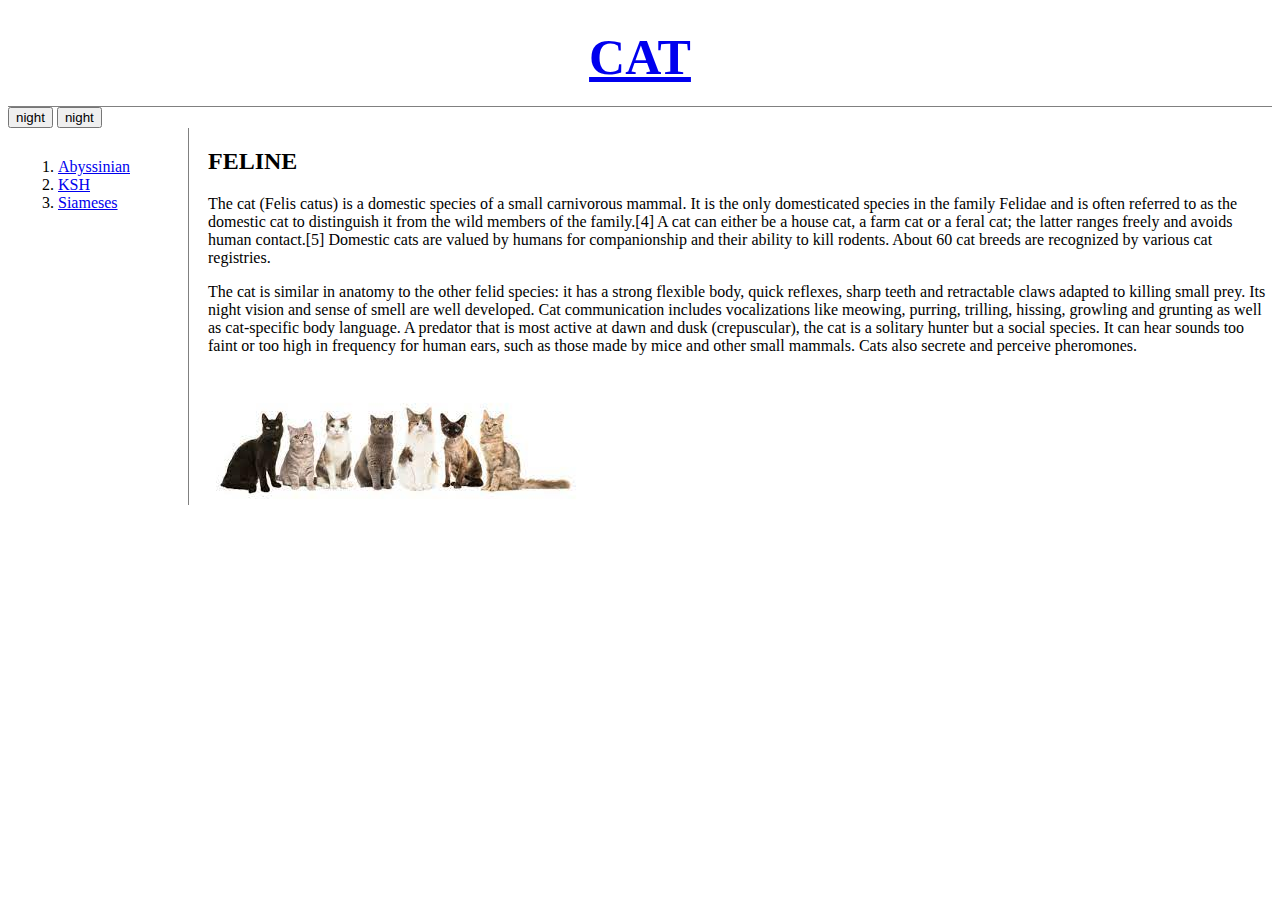
<file: index.html>
<!doctype>
<html>
<head>
  <title>CAT</title>
  <meta charset="utf-8">
  <link rel="stylesheet" href="style.css">
  <script src="color.js"></script>
</head>

<body>
  <h1><a href="index.html">CAT</a></h1>
  <input type="button" value="night" onclick="
    nightDay(this);
  ">
  <input type="button" value="night" onclick="
    nightDay(this);
  ">

<div id="grid">
  <ol>
    <li><a href="1.html">Abyssinian</a></li>
    <li><a href="2.html">KSH</a></li>
    <li><a href="3.html">Siameses</a></li>
  </ol>
  <div>
  <h2>FELINE</h2>
  <p>The cat (Felis catus) is a domestic species of a small carnivorous mammal. It is the only domesticated species in the family Felidae and is often referred to as the domestic cat to distinguish it from the wild members of the family.[4] A cat can either be a house cat, a farm cat or a feral cat; the latter ranges freely and avoids human contact.[5] Domestic cats are valued by humans for companionship and their ability to kill rodents. About 60 cat breeds are recognized by various cat registries.</p>

  <p>The cat is similar in anatomy to the other felid species: it has a strong flexible body, quick reflexes, sharp teeth and retractable claws adapted to killing small prey. Its night vision and sense of smell are well developed. Cat communication includes vocalizations like meowing, purring, trilling, hissing, growling and grunting as well as cat-specific body language. A predator that is most active at dawn and dusk (crepuscular), the cat is a solitary hunter but a social species. It can hear sounds too faint or too high in frequency for human ears, such as those made by mice and other small mammals. Cats also secrete and perceive pheromones.</p>
  <img src="multiple.jpg">
  </div>
</div>
</body>
</html>
</file>
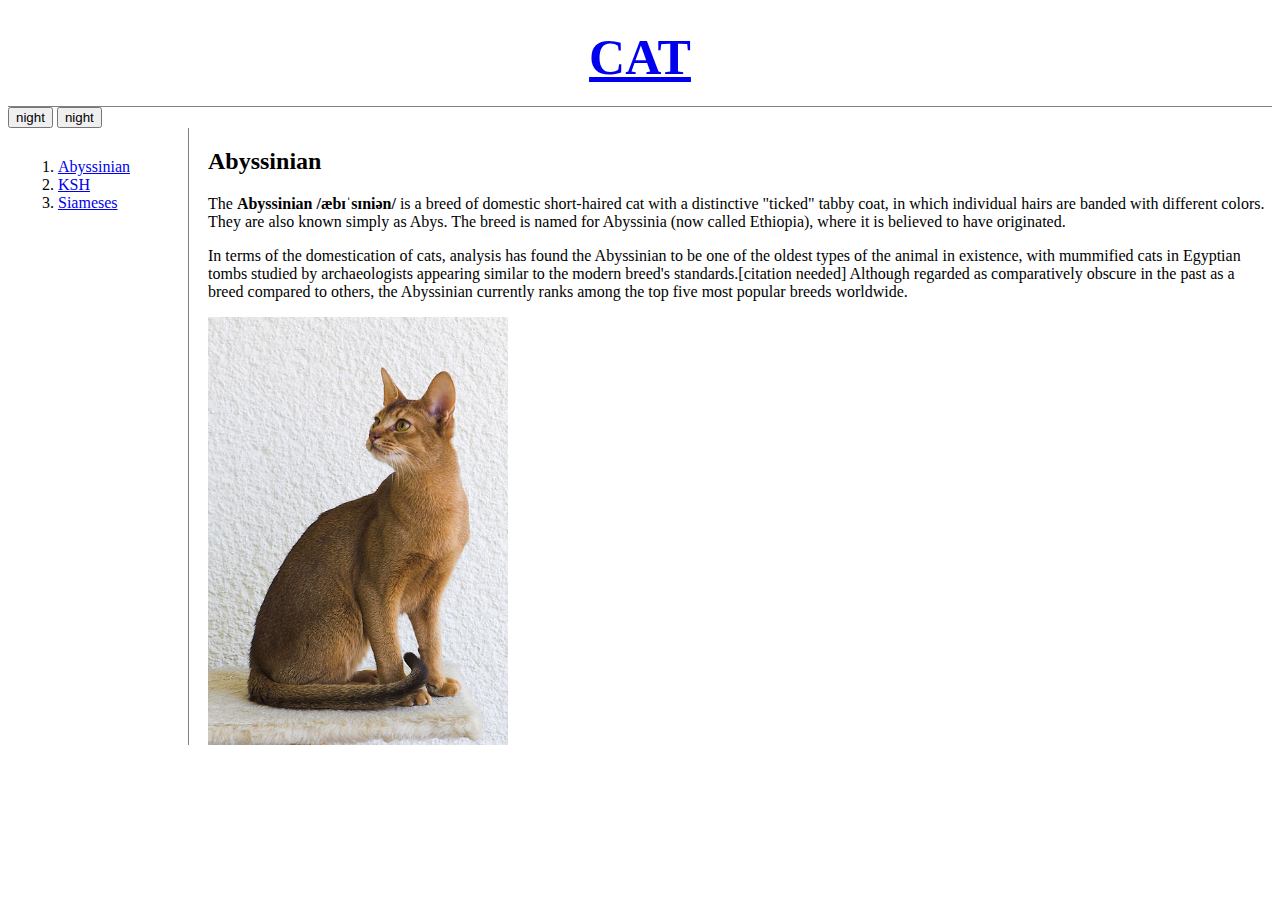
<file: 1.html>
<!doctype>
<html>
<head>
  <title>Abyssinian</title>
  <meta charset="utf-8">
  <link rel="stylesheet" href="style.css">
  <script src="color.js"></script>
</head>

<body>
  <h1><a href="index.html">CAT</a></h1>
  <input type="button" value="night" onclick="
    nightDay(this);
  ">
  <input type="button" value="night" onclick="
    nightDay(this);
  ">

<div id="grid">
    <ol>
      <li><a href="1.html">Abyssinian</a></li>
      <li><a href="2.html">KSH</a></li>
      <li><a href="3.html">Siameses</a></li>
    </ol>
  <div>
    <h2>Abyssinian</h2>
     <p>
    The <b>Abyssinian /æbɪˈsɪniən/</b> is a breed of domestic short-haired cat with a distinctive "ticked" tabby coat, in which individual hairs are banded with different colors. They are also known simply as Abys. The breed is named for Abyssinia (now called Ethiopia), where it is believed to have originated.
    </p>
    <p>
    In terms of the domestication of cats, analysis has found the Abyssinian to be one of the oldest types of the animal in existence, with mummified cats in Egyptian tombs studied by archaeologists appearing similar to the modern breed's standards.[citation needed] Although regarded as comparatively obscure in the past as a breed compared to others, the Abyssinian currently ranks among the top five most popular breeds worldwide.
    </p>
    <a href="https://en.wikipedia.org/wiki/Abyssinian_cat" target="_blank">
      <img src="aby.jpg" width="300"></a>
  </div>
</div>
</body>
</html>
</file>
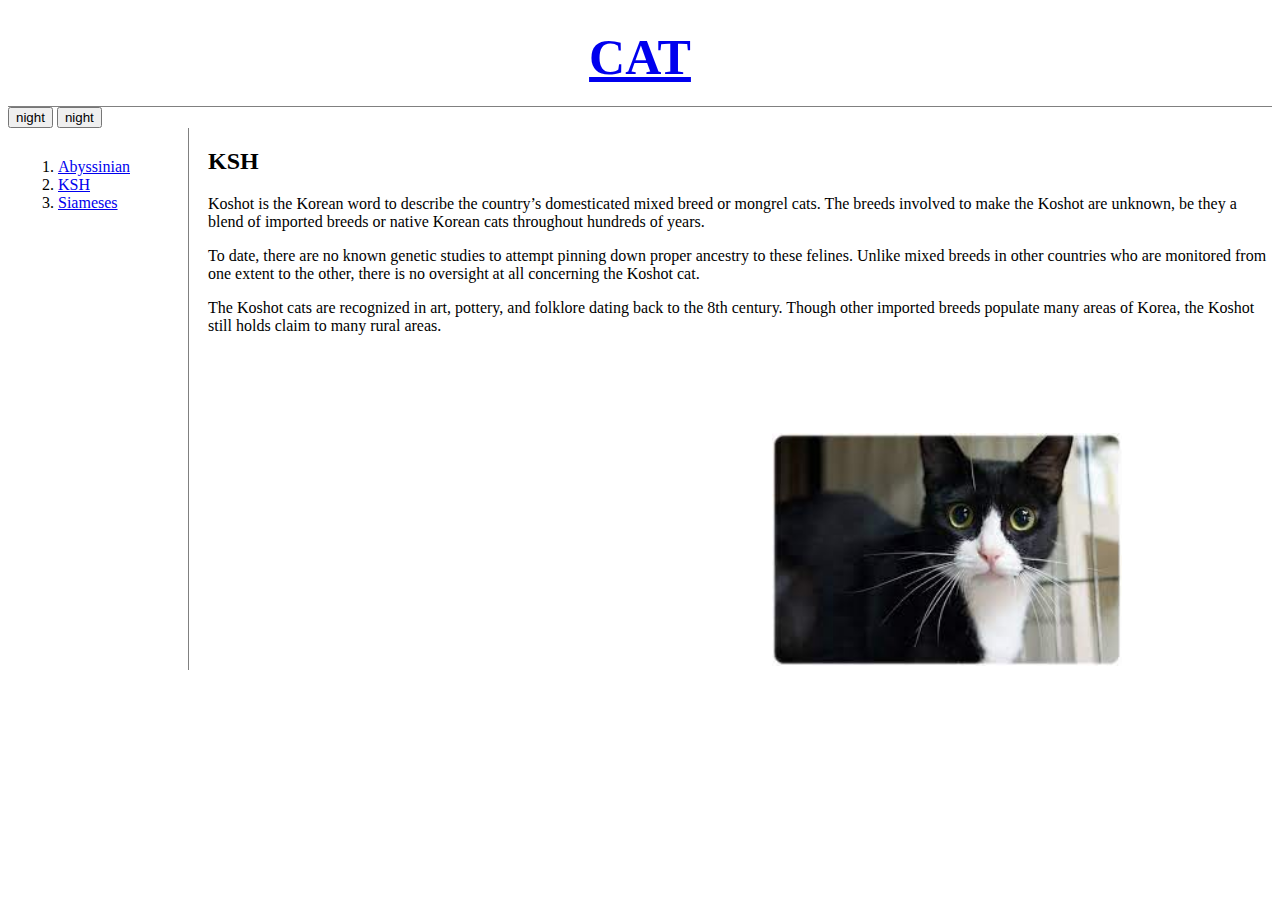
<file: 2.html>
<!doctype>
<html>
<head>
  <title>KSH</title>
  <meta charset="utf-8">
  <link rel="stylesheet" href="style.css">
  <script src="color.js"></script>
</head>

<body>
  <h1><a href="index.html">CAT</a></h1>
  <input type="button" value="night" onclick="
    nightDay(this);
  ">
  <input type="button" value="night" onclick="
    nightDay(this);
  ">
<div id="grid">
  <ol>
    <li><a href="1.html">Abyssinian</a></li>
    <li><a href="2.html">KSH</a></li>
    <li><a href="3.html">Siameses</a></li>
  </ol>
  <div>
    <h2>KSH</h2>
     <p>Koshot is the Korean word to describe the country’s domesticated mixed breed or mongrel cats. The breeds involved to make the Koshot are unknown, be they a blend of imported breeds or native Korean cats throughout hundreds of years.</p>

     <p>To date, there are no known genetic studies to attempt pinning down proper ancestry to these felines. Unlike mixed breeds in other countries who are monitored from one extent to the other, there is no oversight at all concerning the Koshot cat.</p>

     <p>The Koshot cats are recognized in art, pottery, and folklore dating back to the 8th century. Though other imported breeds populate many areas of Korea, the Koshot still holds claim to many rural areas.</p>

     <iframe width="560" height="315" src="https://www.youtube.com/embed/NzFSkiyW4Vo" title="YouTube video player" frameborder="0" allow="accelerometer; autoplay; clipboard-write; encrypted-media; gyroscope; picture-in-picture" allowfullscreen></iframe>

    <img src="KSH.jpg" width="350">
  </div>
</div>
</body>
</html>
</file>
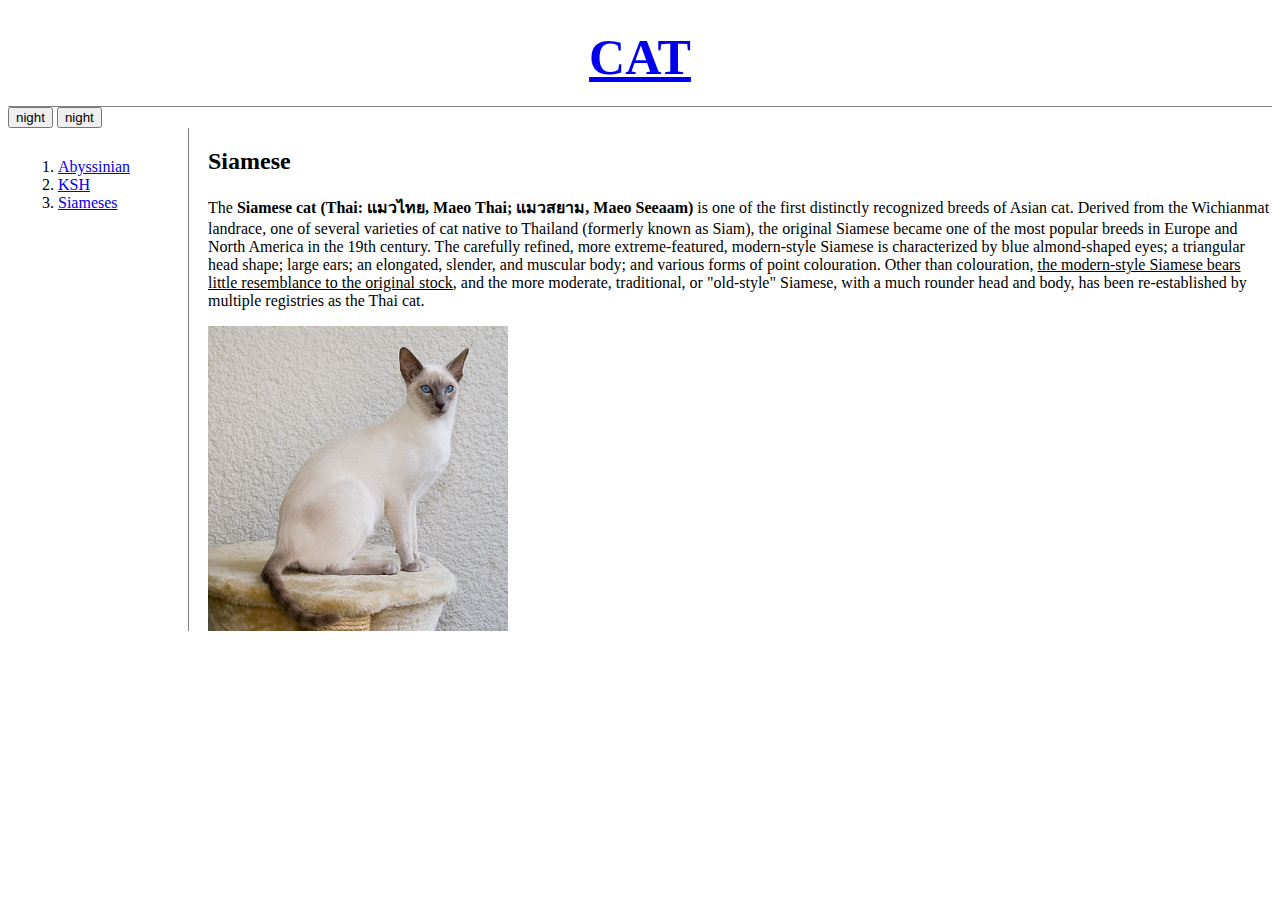
<file: 3.html>
<!doctype>
<html>
<head>
  <title>Siamese</title>
  <meta charset="utf-8">
  <link rel="stylesheet" href="style.css">
  <script src="color.js"></script>
</head>

<body>
  <h1><a href="index.html">CAT</a></h1>
  <input type="button" value="night" onclick="
    nightDay(this);
  ">
  <input type="button" value="night" onclick="
    nightDay(this);
  ">

<div id="grid">
  <ol>
    <li><a href="1.html">Abyssinian</a></li>
    <li><a href="2.html">KSH</a></li>
    <li><a href="3.html">Siameses</a></li>
  </ol>

  <div>
    <h2>Siamese</h2>
    <p>The <b>Siamese cat (Thai: แมวไทย, Maeo Thai; แมวสยาม, Maeo Seeaam)</b> is one of the first distinctly recognized breeds of Asian cat. Derived from the Wichianmat landrace, one of several varieties of cat native to Thailand (formerly known as Siam), the original Siamese became one of the most popular breeds in Europe and North America in the 19th century. The carefully refined, more extreme-featured, modern-style Siamese is characterized by blue almond-shaped eyes; a triangular head shape; large ears; an elongated, slender, and muscular body; and various forms of point colouration. Other than colouration, <u>the modern-style Siamese bears little resemblance to the original stock</u>, and the more moderate, traditional, or "old-style" Siamese, with a much rounder head and body, has been re-established by multiple registries as the Thai cat.</p>
    <a href="https://en.wikipedia.org/wiki/Siamese_cat" target="_blank">
    <img src="sia.jpg" width="300"></a>
  </div>
</div>
</body>
</html>
</file>
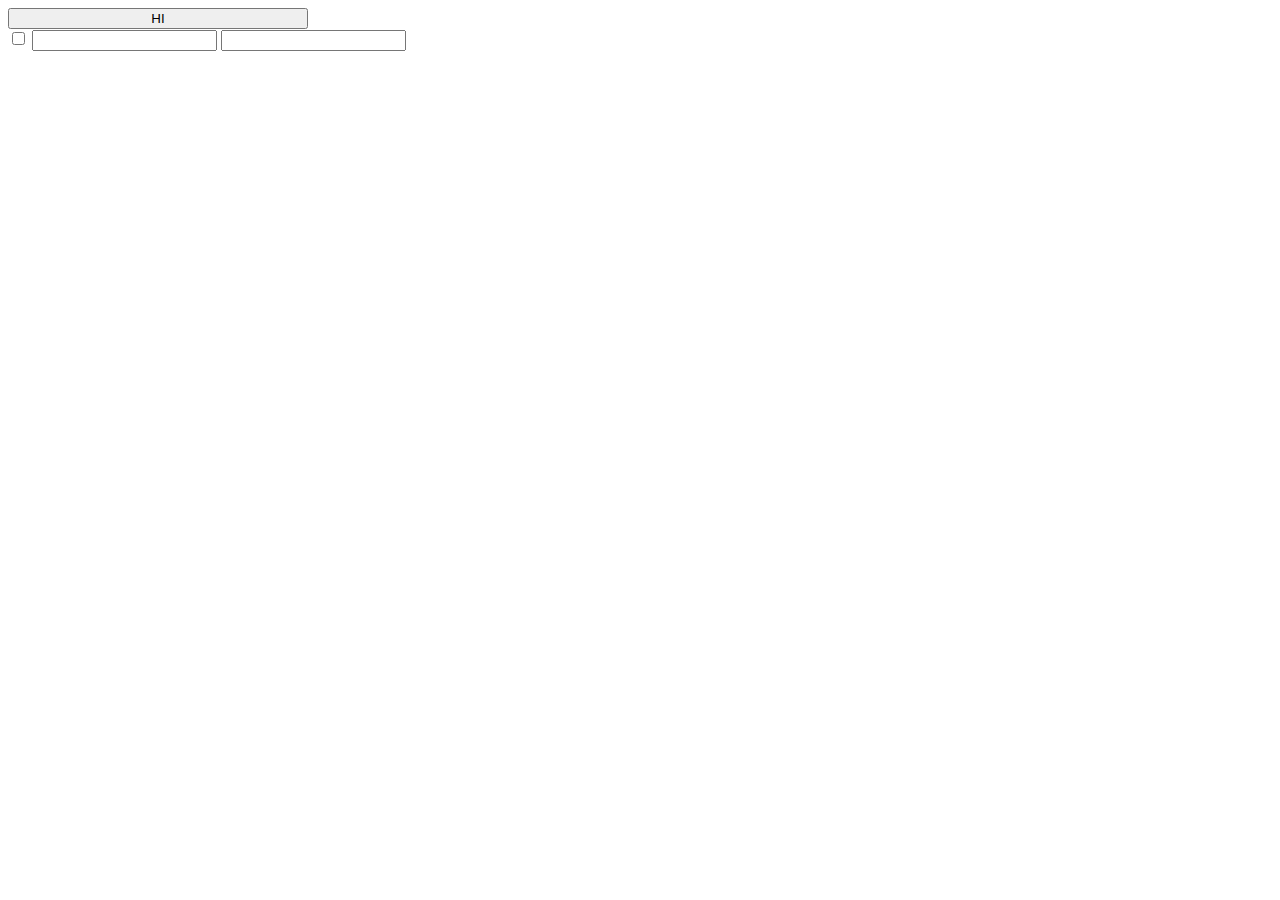
<file: js.html>
<!DOCTYPE html>
<html lang="en" dir="ltr">
  <head>
    <meta charset="utf-8">
    <title></title>
  </head>
  <body>
    <input type="button" value="HI" style="width:300px;display:block;" onclick="alert('hi')">
    <input type="checkbox">
    <input type="text" onchange="alert('changed')">
    <input type="text" onkeydown="alert('dey!')"
  </body>
</html>
</file>
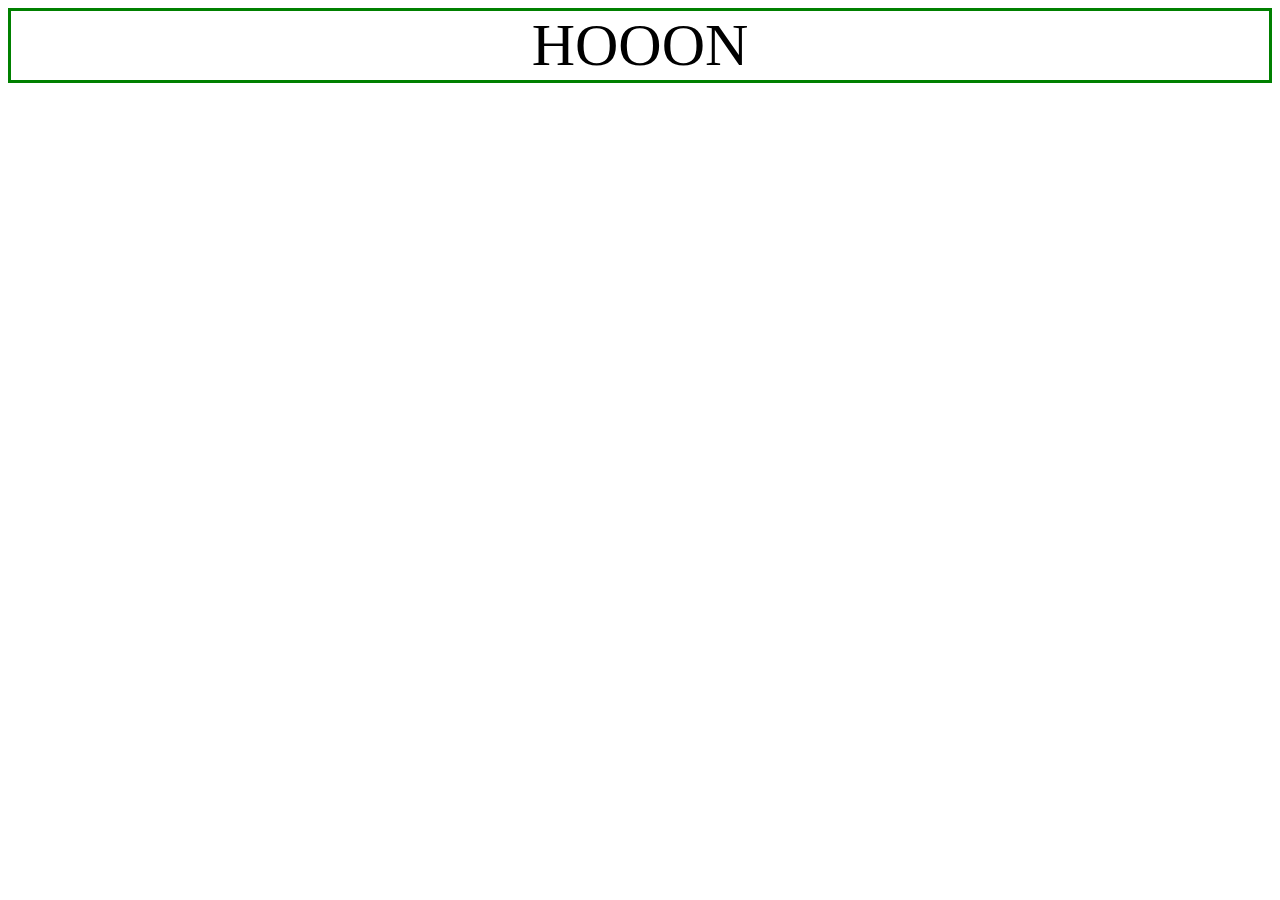
<file: mediaquery.html>
<!DOCTYPE html>
<html lang="en" dir="ltr">
  <head>
    <meta charset="utf-8">
    <title></title>
    <style>
      div{
        text-align:center;
        border:solid green;
        font-size:60px;
      }
      @media(max-width:800px){
        div{
          display:none;
        }
      }

    </style>
  </head>
  <body>
    <div>
      HOOON
    </div>
  </body>
</html>
</file>
<file: style.css>
h1 {
  font-size:50px;
  text-align:center;
  border-bottom:1px solid gray;
  padding:20px;
  margin:0px;
}

#grid ol{
  border-right:1px solid gray;
  width:100px;
  margin:0px 20px;
  padding:30px;
}
#grid{
  display:grid;
  grid-template-columns:200px 1fr;
}
@media(max-width:400px){
  #grid{
    display:block;
  }
  #grid ol{
    display:none;
  }
}
</file>
